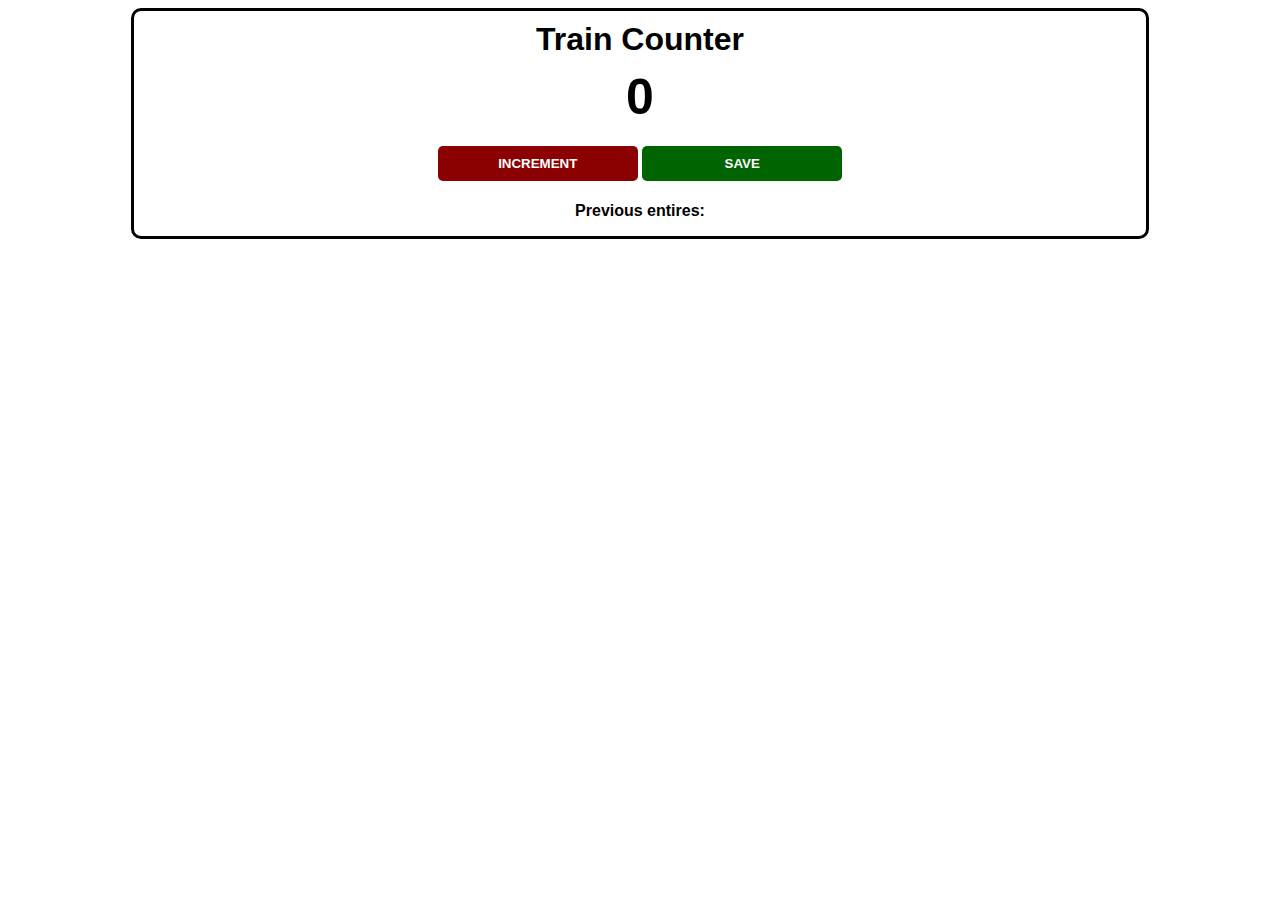
<file: index.html>
<!DOCTYPE html>
<html lang="en">
<head>
    <meta charset="UTF-8">
    <meta name="viewport" content="width=device-width, initial-scale=1.0">
    <title>Counter APP</title>
    <link rel="stylesheet" href="index.css">
</head>
<body>
    <div class="container">
    <h1>Train Counter</h1>
    <h2 id="count-el">0</h2>
    <button id="increment-btn" onclick="increment()">INCREMENT</button>
    <button id="save-btn" onclick="save()">SAVE</button>
    <p id="save-el">Previous entires:</p>
</div>
    <script src="index.js"></script>
</body>
</html>
</file>
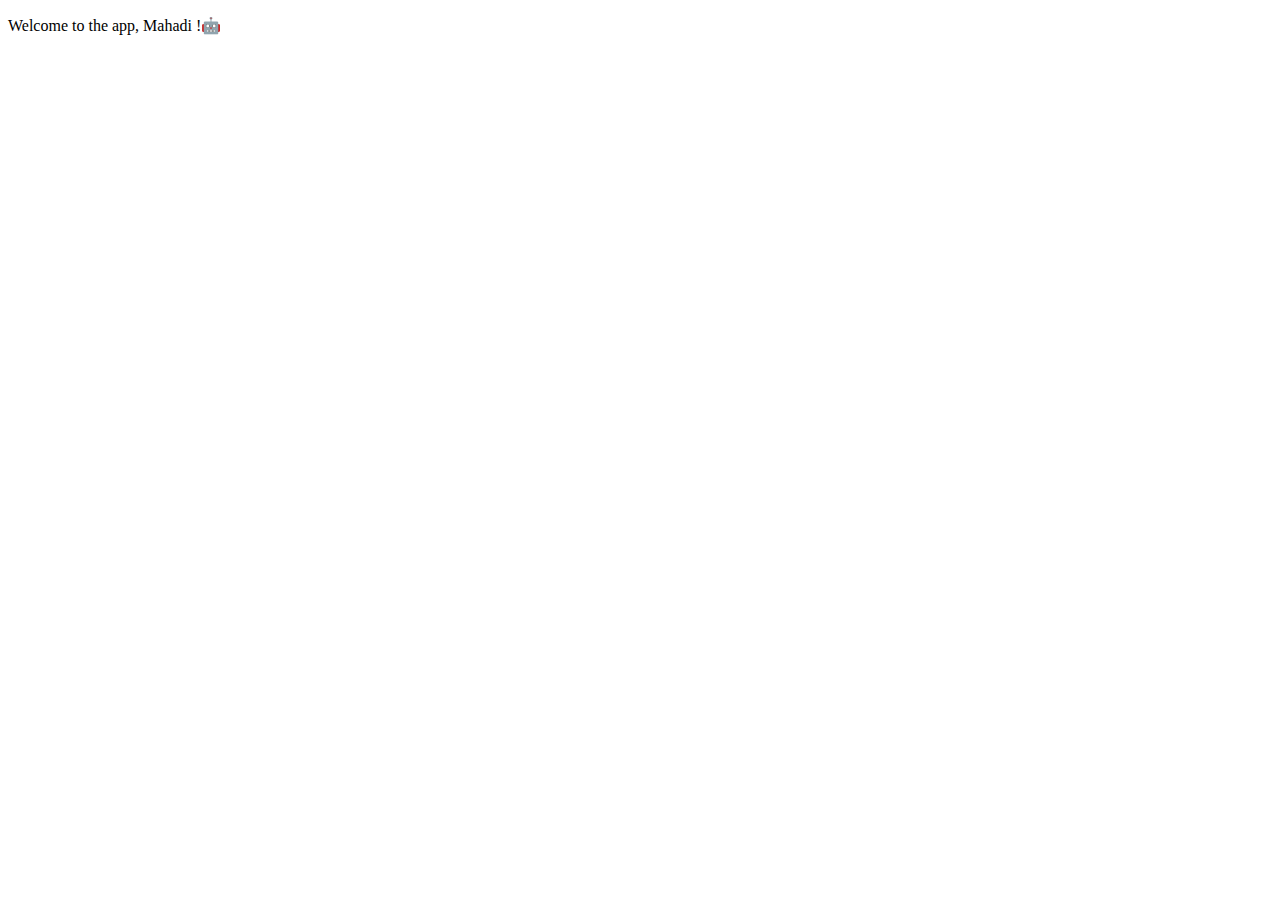
<file: welcome.html>
<!DOCTYPE html>
<html lang="en">
<head>
    <meta charset="UTF-8">
    <meta name="viewport" content="width=device-width, initial-scale=1.0">
    <title>Welcome</title>
</head>
<body>
    <p id="welcome-el"></p>
    <script src="index.js"></script>
</body>
</html>
</file>
<file: index.css>
body {
    background-image: url("https://images.unsplash.com/photo-1542672701-2ec46535709f?q=80&w=1974&auto=format&fit=crop&ixlib=rb-4.0.3&ixid=M3wxMjA3fDB8MHxwaG90by1wYWdlfHx8fGVufDB8fHx8fA%3D%3D");
    background-size: cover;
    font-family: -apple-system, BlinkMacSystemFont, 'Segoe UI', Roboto, Oxygen, Ubuntu, Cantarell, 'Open Sans', 'Helvetica Neue', sans-serif;
    font-weight: bold;
    text-align: center;
    height: 100vh;
}
.container{
    background: white;
    max-width: 80%;
    margin: auto;
    border: 3px solid black;
    border-radius: 10px;
}
h1 {
    margin-top: 10px;
    margin-bottom: 10px;
    
}

h2 {
    font-size: 50px;
    margin-top: 0;
    margin-bottom: 20px;
}

button {
    border: none;
    padding-top: 10px;
    padding-bottom: 10px;
    color: white;
    font-weight: bold;
    width: 200px;
    margin-bottom: 5px;
    border-radius: 5px;
}

#increment-btn {
    background: darkred;
}
#increment-btn:hover{
    background: red;
    border: 2px solid black;
}

#save-btn {
    background: darkgreen;
}

#save-btn:hover{
    background: green;
    border: 2px solid black;
}
#save-el{
    font-weight: bold;
}
</file>
